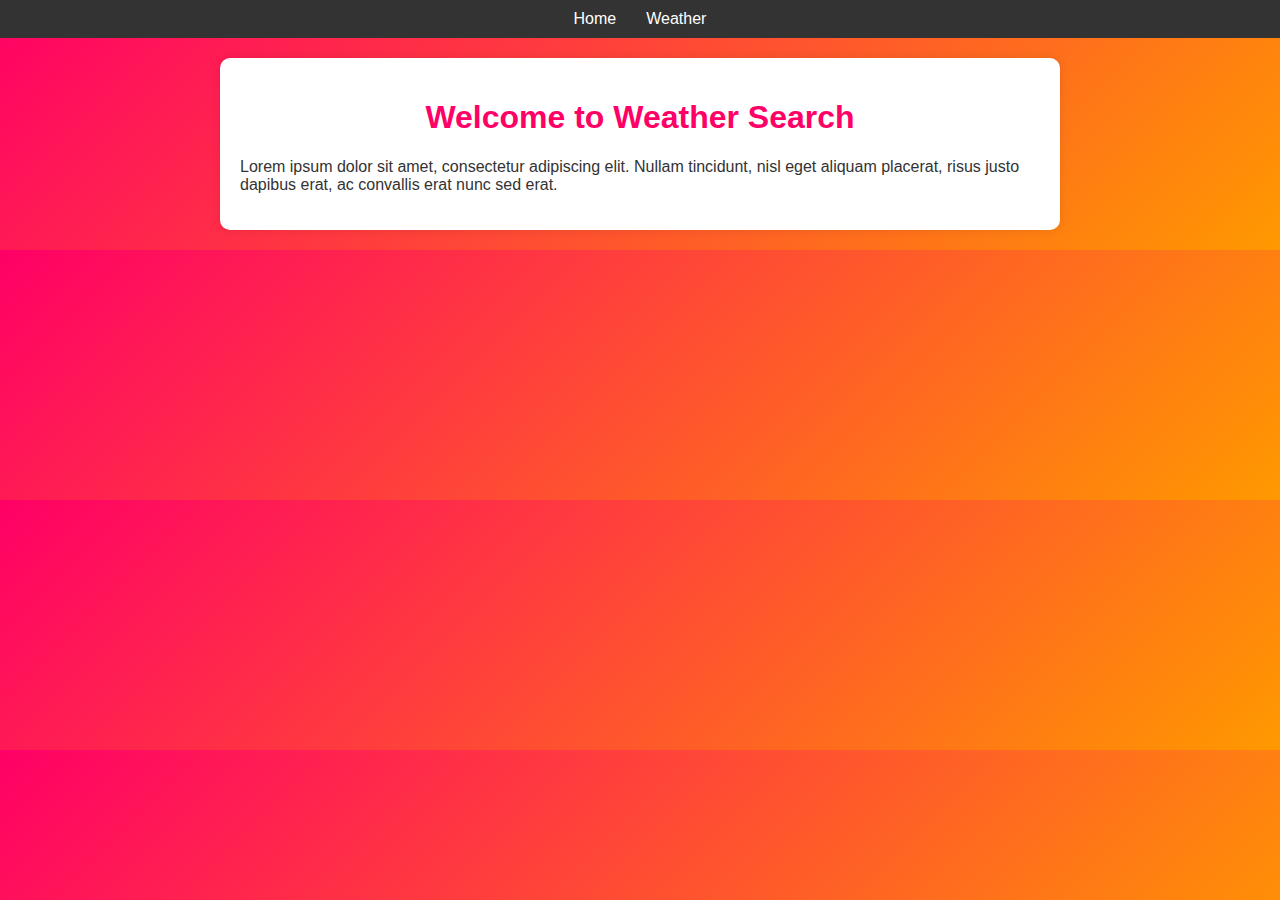
<file: index.html>
<!DOCTYPE html>
<html lang="en">
<head>
    <meta charset="UTF-8">
    <meta name="viewport" content="width=device-width, initial-scale=1.0">
    <title>Weather Search - Home</title>
    <link rel="stylesheet" href="styles/main.css">
</head>
<body>
    <nav>
        <ul>
            <li><a href="index.html">Home</a></li>
            <li><a href="weather.html">Weather</a></li>
        </ul>
    </nav>
    <main>
        <h1>Welcome to Weather Search</h1>
        <p>Lorem ipsum dolor sit amet, consectetur adipiscing elit. Nullam tincidunt, nisl eget aliquam placerat, risus justo dapibus erat, ac convallis erat nunc sed erat.</p>
    </main>
</body>
</html>
</file>
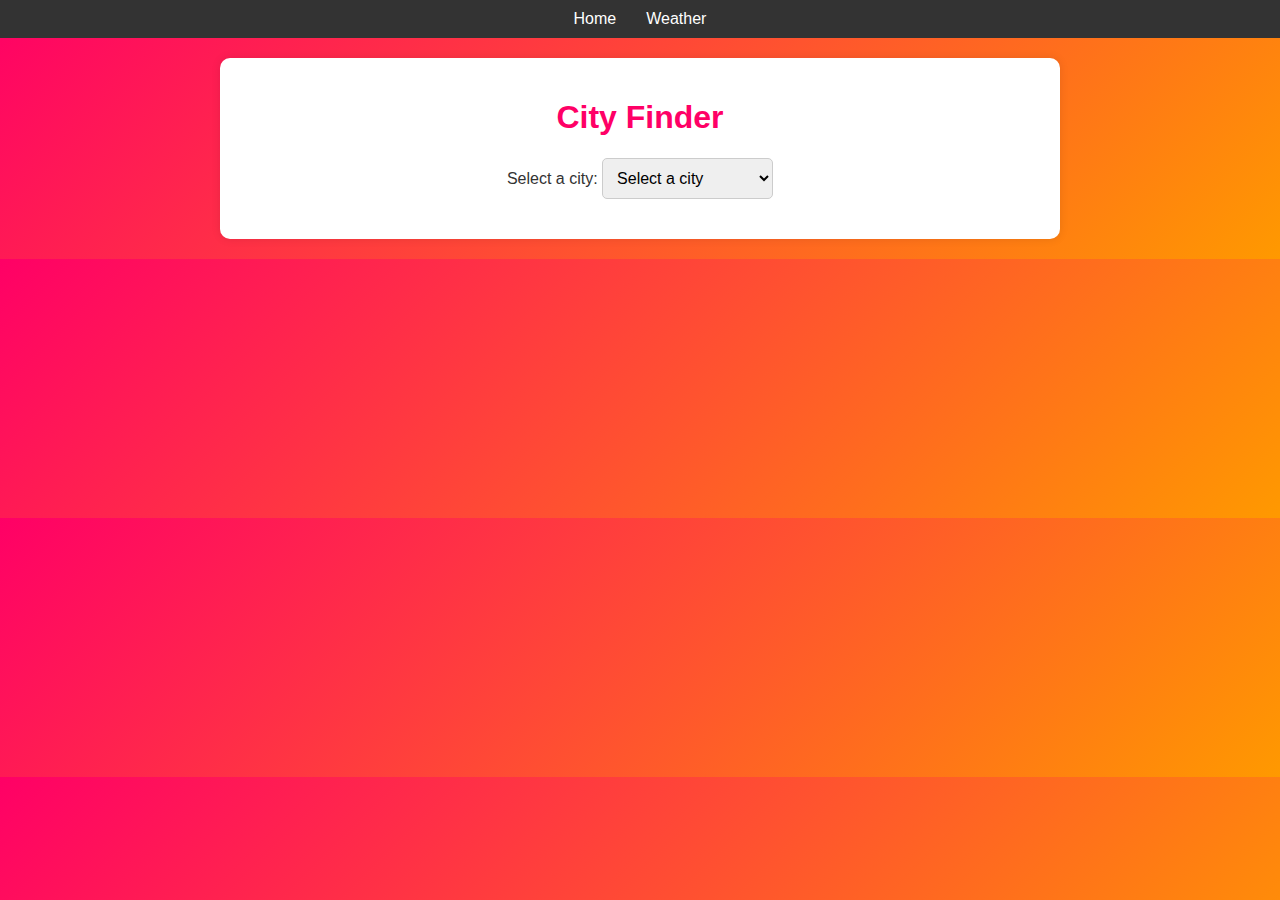
<file: weather.html>
<!DOCTYPE html>
<html lang="en">
<head>
    <meta charset="UTF-8">
    <meta name="viewport" content="width=device-width, initial-scale=1.0">
    <title>Weather Search - search</title>
    <link rel="stylesheet" href="styles/main.css">
    <script src="scripts/cityData.js" defer></script>
    <script src="scripts/cityDisplay.js" defer></script>
</head>
<body>
    <nav>
        <ul>
            <li><a href="index.html">Home</a></li>
            <li><a href="weather.html">Weather</a></li>
        </ul>
    </nav>
    <main>
        <h1>City Finder</h1>
        <div class="dropdown-container">
            <label for="citySelect">Select a city:</label>
            <select id="citySelect">
                <option value="">Select a city</option>
            </select>
        </div>
        <section id="cityInfoContainer" class="city-info-container">
            <!-- City info will be displayed here -->
        </section>
        <div id="forecast-container"></div>
    </main>
</body>
</html>
</file>
<file: styles/main.css>
body {
    font-family: 'Arial', sans-serif;
    margin: 0;
    padding: 0;
    background: linear-gradient(135deg, #f06, #f90);
    color: #333;
}

nav {
    background-color: #333;
    color: white;
    padding: 10px;
    text-align: center;
}

nav ul {
    list-style: none;
    padding: 0;
    margin: 0;
    display: flex;
    justify-content: center;
}

nav ul li {
    margin: 0 15px;
}

nav ul li a {
    color: white;
    text-decoration: none;
}

main {
    max-width: 800px;
    margin: 20px auto;
    padding: 20px;
    background: white;
    border-radius: 10px;
    box-shadow: 0 0 10px rgba(0, 0, 0, 0.1);
}

h1 {
    text-align: center;
    color: #f06;
}

.dropdown-container {
    text-align: center;
    margin: 20px 0;
}

#citySelect {
    padding: 10px;
    font-size: 16px;
    border-radius: 5px;
    border: 1px solid #ccc;
}

.city-info-container, #forecast-container {
    margin: 20px 0;
}

.city-info-container h2, #forecast-container h2 {
    color: #f06;
}

#forecast-container ul {
    list-style: none;
    padding: 0;
}

#forecast-container ul li {
    margin-bottom: 10px;
    padding: 10px;
    background: #f9f9f9;
    border-radius: 5px;
}
</file>
